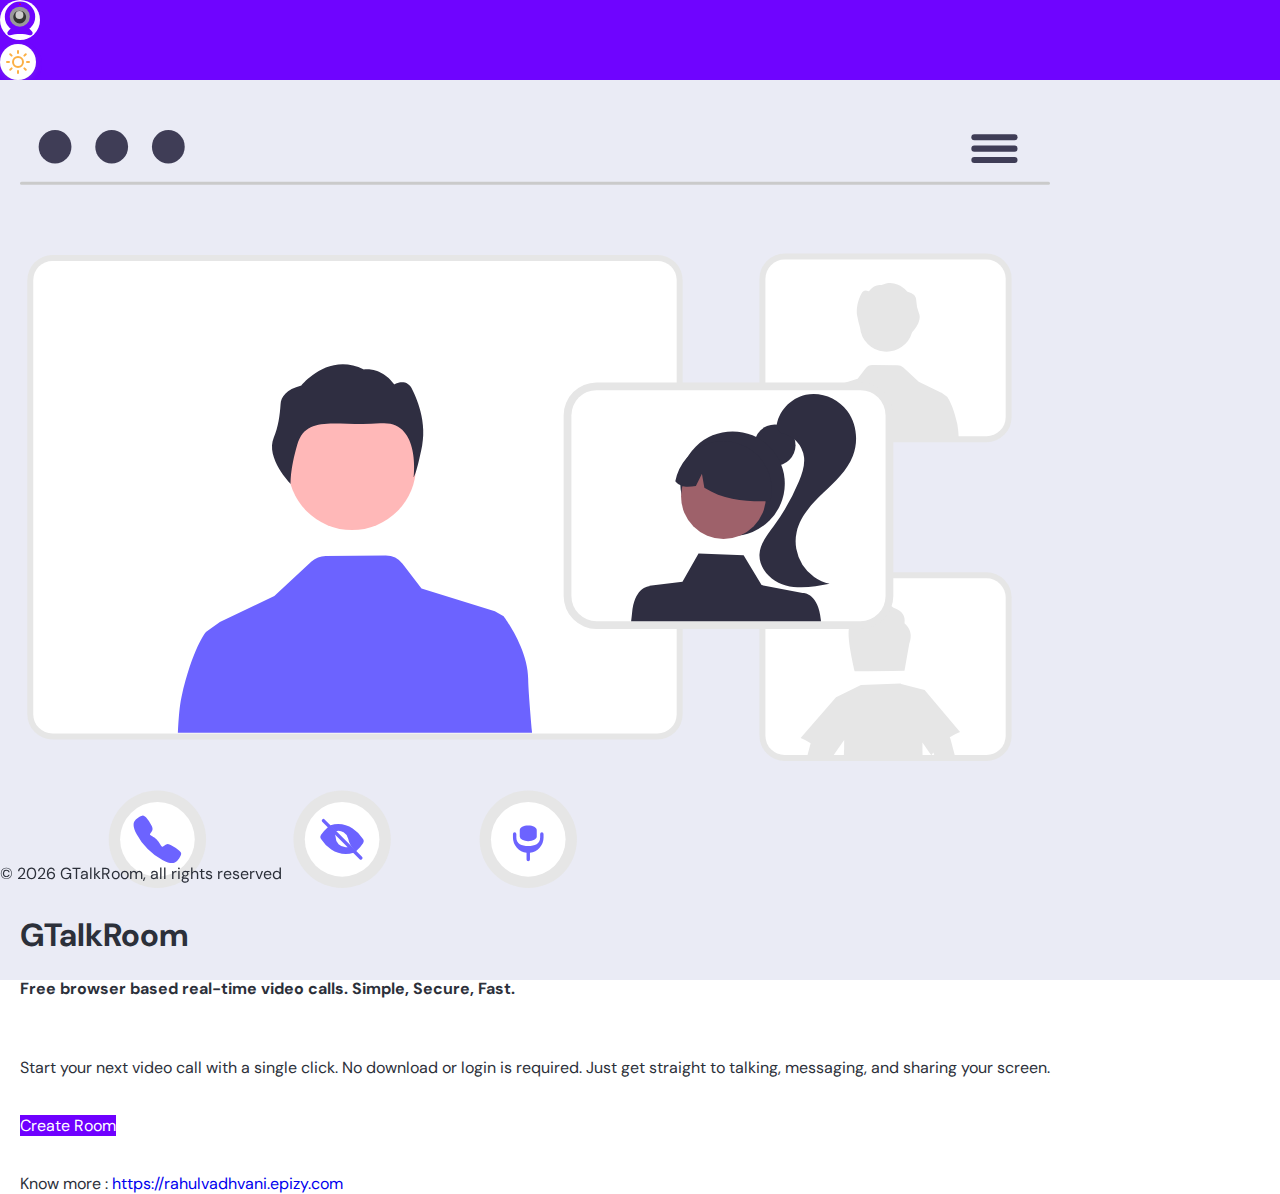
<file: src/home.html>
<!DOCTYPE html>
<html lang="en" >
  <head>
    <meta charset="UTF-8">
    <title>GTalkRoom</title>
    <link rel="stylesheet" href="assets/css/callstyle.css">
    <link rel="stylesheet" href="https://cdnjs.cloudflare.com/ajax/libs/bootstrap/5.0.1/css/bootstrap.min.css" integrity="sha512-Ez0cGzNzHR1tYAv56860NLspgUGuQw16GiOOp/I2LuTmpSK9xDXlgJz3XN4cnpXWDmkNBKXR/VDMTCnAaEooxA==" crossorigin="anonymous" referrerpolicy="no-referrer" />
    <link href="https://fonts.googleapis.com/css?family=DM+Sans:400,500,700&display=swap" rel="stylesheet"> 
    <script src='https://cdnjs.cloudflare.com/ajax/libs/jquery/3.5.1/jquery.min.js'></script>
    <link rel="stylesheet" href="https://cdnjs.cloudflare.com/ajax/libs/font-awesome/6.1.1/css/all.min.css" integrity="sha512-KfkfwYDsLkIlwQp6LFnl8zNdLGxu9YAA1QvwINks4PhcElQSvqcyVLLD9aMhXd13uQjoXtEKNosOWaZqXgel0g==" crossorigin="anonymous" referrerpolicy="no-referrer" />
    <link rel="stylesheet" href="assets/css/landingpage.css">
  </head>
<body>
<nav class="navbar fixed-top rounded-0 d-print-none row px-4">
  <div class="col-12 text-start d-flex justify-content-between">
    <div class="text-white">
      <img width="40px" src="assets/images/logo.svg.svg" alt="logo">
    </div>
    <button class="mode-switch" style="margin-right: 0px;">
      <svg class="sun" fill="none" stroke="#fbb046" stroke-linecap="round" stroke-linejoin="round" stroke-width="2" class="feather feather-sun" viewBox="0 0 24 24"><defs/><circle cx="12" cy="12" r="5"/><path d="M12 1v2M12 21v2M4.22 4.22l1.42 1.42M18.36 18.36l1.42 1.42M1 12h2M21 12h2M4.22 19.78l1.42-1.42M18.36 5.64l1.42-1.42"/></svg>
      <svg class="moon" fill="none" stroke="#ffffff" stroke-linecap="round" stroke-linejoin="round" stroke-width="2" class="feather feather-moon" viewBox="0 0 24 24"><defs/><path d="M21 12.79A9 9 0 1111.21 3 7 7 0 0021 12.79z"/></svg>
    </button>
  </div>
</nav>
<div class="container-fluid mt-5 app-container">
  <div class="container pt-5">
    <div class="row">
      <div class="col-md-12 col-lg-6">
        <img width="100%" src="assets/images/banner.svg" alt="">
      </div>
      <div class="col-md-12 col-lg-6 pt-4 px-2">
        <div class="p-4">
          <h1 class="text-center">GTalkRoom</h1>
          <h4>
            Free browser based real-time video calls.
            Simple, Secure, Fast.
            </h4>
            <br>
            <p>Start your next video call with a single click. No download or login is required. Just get straight to talking, messaging, and sharing your screen.</p><br>
            <div class="text-center"><a class="btn btn-block rounded-0 btn-info" href="/room" title="Create-room">Create Room</a></div><br>
            <p class="text-center">Know more :   <a href="https://rahulvadhvani.epizy.com">https://rahulvadhvani.epizy.com</a></p>
        </div>
      </div>
    </div>
   <footer>
    <p class="text-center">© <script>document.write(new Date().getFullYear())</script> GTalkRoom, all rights reserved</p>
   </footer>
  </div>
</div>
<script src="https://cdnjs.cloudflare.com/ajax/libs/bootstrap/5.0.1/js/bootstrap.min.js" integrity="sha512-EKWWs1ZcA2ZY9lbLISPz8aGR2+L7JVYqBAYTq5AXgBkSjRSuQEGqWx8R1zAX16KdXPaCjOCaKE8MCpU0wcHlHA==" crossorigin="anonymous" referrerpolicy="no-referrer"></script>
<script  src="assets/css/callscript.js"></script>
</body>
</html>
</file>
<file: src/assets/css/callstyle.css>
* {
  box-sizing: border-box;
}

html, body {
  width: 100%;
  height: 100vh;
  margin: 0;
  padding: 0;
  overflow: hidden;
}

button {
  outline: none;
  transition: 0.2s;
  cursor: pointer;
}
button:hover {
  opacity: 0.7;
}

body {
  --app-background: #eaebf5;
  --chat-background: #fff;
  --link-color: #c0c1c5;
  --navigation-bg: #fff;
  --navigation-box-shadow: 0 2px 6px 0 rgba(136, 148, 171, 0.2), 0 24px 20px -24px rgba(71, 82, 107, 0.1);
  --main-color: #3d42df;
  --message-bg: #f3f4f9;
  --message-bg-2: #3d42df;
  --message-text: #2c303a;
  --placeholder-text: #a2a4bc;
  --button-bg: #fff;
}

body.dark {
  --app-background: #262a42;
  --navigation-box-shadow: 0px 0px 8px 0px #282b33;
  --chat-background: #3c3f56;
  --message-bg: #2c3046;
  --message-text: rgba(255,255,255,0.8);
  --placeholder-text: #fff;
  --navigation-bg: #3c3f56;
  --button-bg: #3c3f56;
  --main-color: #6f74ff;
  --message-bg-2: #6f74ff;
}
body.dark .mic {
  background-image: url("data:image/svg+xml,%3Csvg xmlns='http://www.w3.org/2000/svg' fill='none' stroke='%23fff' stroke-width='2' stroke-linecap='round' stroke-linejoin='round' class='feather feather-mic-off' viewBox='0 0 24 24'%3E%3Cpath d='M1 1l22 22M9 9v3a3 3 0 005.12 2.12M15 9.34V4a3 3 0 00-5.94-.6'/%3E%3Cpath d='M17 16.95A7 7 0 015 12v-2m14 0v2a7 7 0 01-.11 1.23M12 19v4M8 23h8'/%3E%3C/svg%3E%0A");
}
body.dark .camera {
  background-image: url("data:image/svg+xml,%3Csvg xmlns='http://www.w3.org/2000/svg' fill='none' stroke='%23fff' stroke-width='2' stroke-linecap='round' stroke-linejoin='round' class='feather feather-camera-off' viewBox='0 0 24 24'%3E%3Cpath d='M1 1l22 22M21 21H3a2 2 0 01-2-2V8a2 2 0 012-2h3m3-3h6l2 3h4a2 2 0 012 2v9.34m-7.72-2.06a4 4 0 11-5.56-5.56'/%3E%3C/svg%3E%0A");
}
body.dark .maximize {
  background-image: url("data:image/svg+xml,%3Csvg xmlns='http://www.w3.org/2000/svg' fill='none' stroke='%23fff' stroke-width='2' stroke-linecap='round' stroke-linejoin='round' class='feather feather-maximize' viewBox='0 0 24 24'%3E%3Cpath d='M8 3H5a2 2 0 00-2 2v3m18 0V5a2 2 0 00-2-2h-3m0 18h3a2 2 0 002-2v-3M3 16v3a2 2 0 002 2h3'/%3E%3C/svg%3E%0A");
}
body.dark .magnifier {
  color: #fff;
}
body.dark .chat-header {
  border-color: var(--message-bg);
}
body.dark .btn-close-right {
  color: #fff;
}

a {
  text-decoration: none;
}

.app-container {
  background-color: var(--app-background);
  width: 100%;
  height: 100%;
  font-family: "DM Sans", sans-serif;
  display: flex;
  transition: 0.2s;
  padding: 50px 20px;
  position: absolute;
}

.left-side {
  position: relative;
  padding: 16px;
  flex-basis: 120px;
  display: flex;
  flex-direction: column;
  align-items: center;
  justify-content: center;
  height: 100%;
}

.navigation {
  display: flex;
  flex-direction: column;
  background-color: var(--navigation-bg);
  padding: 24px;
  border-radius: 10px;
  box-shadow: var(--navigation-box-shadow);
}

.nav-link + .nav-link {
  margin-top: 32px;
}

.nav-link:hover svg {
  color: #3d42df;
}

.icon svg {
  width: 24px;
  height: 24px;
  color: var(--link-color);
  transition: 0.2s ease-in;
}

.right-side {
  margin-left: auto;
  /* flex-basis: 400px; */
  height: 100%;
  /* padding: 16px; */
  position: relative;
  transition: all 300ms cubic-bezier(0.19, 1, 0.56, 1);
}
.right-side.show {
  display: block;
  transform: translateX(0);
}

.chat-container {
  width: 386px;
  background-color: var(--chat-background);
  border-radius: 10px;
  display: flex;
  flex-direction: column;
  height: calc(100% - 72px);
  padding: 10px 0px;
}

.chat-header {
  padding: 16px;
  border-bottom: 1px solid #f5f5f5;
}

.chat-header-button {
  background-color: var(--main-color);
  padding: 12px 16px 12px 40px;
  border: none;
  border-radius: 4px;
  color: #fff;
  background-image: url("data:image/svg+xml,%3Csvg viewBox='0 0 512 512' xmlns='http://www.w3.org/2000/svg' fill='%23fff'%3E%3Cpath d='M479.9 187.52l-90.19 68.53v-52.6a20 20 0 00-20-20H20a20 20 0 00-20 20V492a20 20 0 0020 20h349.71a20 20 0 0020-20v-52.6l90.18 68.52c13.05 9.91 32.1.67 32.1-15.92V203.45c0-16.5-18.94-25.92-32.1-15.93zM349.7 472H40V223.45h309.71zM472 451.68l-82.29-62.53V306.3L472 243.77zM87.96 79.24C129.62 28.88 190.86 0 256 0c65.13 0 126.37 28.88 168.03 79.24a20 20 0 01-30.82 25.5A177.6 177.6 0 00256 40a177.6 177.6 0 00-137.21 64.73 20 20 0 11-30.83-25.5zm240.36 32.21a20 20 0 11-21.02 34.03 97.57 97.57 0 00-51.3-14.53 97.6 97.6 0 00-51.31 14.53 20 20 0 11-21.02-34.03A137.53 137.53 0 01256 90.95c25.59 0 50.6 7.09 72.32 20.5zm0 0'/%3E%3C/svg%3E%0A");
  background-repeat: no-repeat;
  background-position: center left 12px;
  background-size: 16px;
  font-size: 14px;
}

.chat-area {
  flex: 1;
  overflow-y: auto;
  padding: 16px;
}

.profile-picture {
  border-radius: 8px;
  width: 32px;
  height: 32px;
  overflow: hidden;
  margin-right: 12px;
  flex-shrink: 0;
}
.profile-picture img {
  width: 100%;
  height: 100%;
  object-fit: cover;
}

.message-wrapper {
  display: flex;
}

.name {
  margin: 0;
  line-height: 16px;
  font-size: 12px;
  font-weight: 700;
  color: var(--message-text);
}

.message {
  margin-top: 8px;
  background-color: var(--message-bg);
  padding: 8px 16px;
  border-radius: 0 12px 12px 12px;
  font-size: 12px;
  line-height: 16px;
  max-width: calc(100% - 32px);
  color: var(--message-text);
}

.message-wrapper {
  padding: 16px 0;
}
.message-wrapper.reverse {
  flex-direction: row-reverse;
}
.message-wrapper.reverse .message {
  background-color: var(--message-bg-2);
  color: #fff;
  margin-left: auto;
  border-radius: 16px 0px 16px 16px;
}
.message-wrapper.reverse .profile-picture {
  margin-right: 0px;
  margin-left: 12px;
}
.message-wrapper.reverse .name {
  text-align: right;
}

.message-file {
  border: 1px solid var(--message-bg);
  width: 100%;
  margin-top: 16px;
  border-radius: 4px;
  padding: 8px;
  display: flex;
}
.message-file .sketch {
  border-radius: 4px;
  padding: 2px;
  background-color: #fdeee2;
  display: flex;
  justify-content: center;
  align-items: center;
  width: 32px;
  height: 32px;
}
.message-file .sketch svg {
  width: 20px;
  height: 20px;
}

.file-info {
  flex: 1;
  padding: 0 40px 0 8px;
  background-image: url("data:image/svg+xml,%3Csvg xmlns='http://www.w3.org/2000/svg' fill='none' stroke='%23b8b8b8' stroke-width='2' stroke-linecap='round' stroke-linejoin='round' class='feather feather-download' viewBox='0 0 24 24'%3E%3Cpath d='M21 15v4a2 2 0 01-2 2H5a2 2 0 01-2-2v-4M7 10l5 5 5-5M12 15V3'/%3E%3C/svg%3E%0A");
  background-position: center right 12px;
  background-size: 20px;
  background-repeat: no-repeat;
  font-size: 12px;
}

.file-name {
  color: var(--message-text);
}

.file-size {
  color: #b8b8b8;
}

.mention {
  color: #7c80fd;
}

.chat-typing-area-wrapper {
  padding: 16px;
}

.chat-typing-area {
  display: flex;
  border-radius: 10px;
  padding: 8px;
  box-shadow: var(--navigation-box-shadow);
  background-color: var(--message-bg);
}
.dark .chat-typing-area {
  box-shadow: none;
}

.chat-input {
  border: none;
  font-size: 14px;
  line-height: 24px;
  outline: none;
  color: var(--message-text);
  flex: 1;
  background-color: transparent;
}
.chat-input:placeholder {
  color: var(--placeholder-text);
}

.send-button {
  color: #fff;
  background-color: var(--main-color);
  border-radius: 8px;
  border: none;
  width: 32px;
  height: 32px;
  display: flex;
  justify-content: center;
  align-items: center;
}
.send-button svg {
  width: 20px;
  height: 20px;
}

.app-main {
  flex: 1;
  width: 100%;
  /* padding: 72px 32px 16px 32px; */
  display: flex;
  flex-direction: column;
  align-items: center;
}

.video-call-wrapper {
  width: 100%;
  height: 90vh;
  overflow-y: auto!important;
  border-radius: 16px;
  display: flex;
  flex-wrap: wrap;
}

.video-participant {
  width: 33.3%;
  height: 50%;
  position: relative;
}
.video-participant img {
  width: 100%;
  height: 100%;
  object-fit: cover;
}

.name-tag {
  position: absolute;
  bottom: 12px;
  right: 12px;
  font-size: 12px;
  color: #fff;
  background-color: rgba(0, 15, 47, 0.5);
  border-radius: 4px;
  padding: 4px 12px;
}

.participant-actions {
  position: absolute;
  display: flex;
  left: 12px;
  top: 12px;
}

.btn-mute, .btn-camera {
  width: 32px;
  height: 32px;
  border-radius: 4px;
  background-color: rgba(0, 15, 47, 0.5);
  background-repeat: no-repeat;
  background-position: center;
  background-size: 16px;
  border: none;
}

.btn-mute {
  background-image: url("data:image/svg+xml,%3Csvg xmlns='http://www.w3.org/2000/svg' fill='none' stroke='%23fff' stroke-width='2' stroke-linecap='round' stroke-linejoin='round' class='feather feather-mic-off' viewBox='0 0 24 24'%3E%3Cpath d='M1 1l22 22M9 9v3a3 3 0 005.12 2.12M15 9.34V4a3 3 0 00-5.94-.6'/%3E%3Cpath d='M17 16.95A7 7 0 015 12v-2m14 0v2a7 7 0 01-.11 1.23M12 19v4M8 23h8'/%3E%3C/svg%3E%0A");
  margin-right: 4px;
}

.btn-camera {
  background-image: url("data:image/svg+xml,%3Csvg xmlns='http://www.w3.org/2000/svg' fill='none' stroke='%23fff' stroke-width='2' stroke-linecap='round' stroke-linejoin='round' class='feather feather-camera-off' viewBox='0 0 24 24'%3E%3Cpath d='M1 1l22 22M21 21H3a2 2 0 01-2-2V8a2 2 0 012-2h3m3-3h6l2 3h4a2 2 0 012 2v9.34m-7.72-2.06a4 4 0 11-5.56-5.56'/%3E%3C/svg%3E%0A");
}

.video-call-actions {
  display: flex;
  justify-content: space-between;
  align-items: center;
  padding-top: 64px;
  max-width: 500px;
}

.video-action-button {
  background-repeat: no-repeat;
  background-size: 24px;
  border: none;
  height: 48px;
  margin: 0 8px;
  box-shadow: var(--navigation-box-shadow);
  border-radius: 8px;
  width: 48px;
  cursor: pointer;
  outline: none;
  background-color: var(--button-bg);
}
.video-action-button.mic {
  background-image: url("data:image/svg+xml,%3Csvg xmlns='http://www.w3.org/2000/svg' fill='none' stroke='%232c303a' stroke-width='2' stroke-linecap='round' stroke-linejoin='round' class='feather feather-mic-off' viewBox='0 0 24 24'%3E%3Cpath d='M1 1l22 22M9 9v3a3 3 0 005.12 2.12M15 9.34V4a3 3 0 00-5.94-.6'/%3E%3Cpath d='M17 16.95A7 7 0 015 12v-2m14 0v2a7 7 0 01-.11 1.23M12 19v4M8 23h8'/%3E%3C/svg%3E%0A");
  background-position: center;
}
.video-action-button.camera {
  background-image: url("data:image/svg+xml,%3Csvg xmlns='http://www.w3.org/2000/svg' fill='none' stroke='%232c303a' stroke-width='2' stroke-linecap='round' stroke-linejoin='round' class='feather feather-camera-off' viewBox='0 0 24 24'%3E%3Cpath d='M1 1l22 22M21 21H3a2 2 0 01-2-2V8a2 2 0 012-2h3m3-3h6l2 3h4a2 2 0 012 2v9.34m-7.72-2.06a4 4 0 11-5.56-5.56'/%3E%3C/svg%3E%0A");
  background-position: center;
}
.video-action-button.maximize {
  background-image: url("data:image/svg+xml,%3Csvg xmlns='http://www.w3.org/2000/svg' fill='none' stroke='%232c303a' stroke-width='2' stroke-linecap='round' stroke-linejoin='round' class='feather feather-maximize' viewBox='0 0 24 24'%3E%3Cpath d='M8 3H5a2 2 0 00-2 2v3m18 0V5a2 2 0 00-2-2h-3m0 18h3a2 2 0 002-2v-3M3 16v3a2 2 0 002 2h3'/%3E%3C/svg%3E%0A");
  background-position: center;
}
.video-action-button.endcall {
  color: #ff1932;
  width: auto;
  font-size: 14px;
  padding-left: 42px;
  padding-right: 12px;
  background-image: url("data:image/svg+xml,%3Csvg xmlns='http://www.w3.org/2000/svg' viewBox='0 0 24 24' fill='none' stroke='%23ff1932' stroke-width='2' stroke-linecap='round' stroke-linejoin='round' class='feather feather-phone-missed'%3E%3Cline x1='23' y1='1' x2='17' y2='7'/%3E%3Cline x1='17' y1='1' x2='23' y2='7'/%3E%3Cpath d='M22 16.92v3a2 2 0 0 1-2.18 2 19.79 19.79 0 0 1-8.63-3.07 19.5 19.5 0 0 1-6-6 19.79 19.79 0 0 1-3.07-8.67A2 2 0 0 1 4.11 2h3a2 2 0 0 1 2 1.72 12.84 12.84 0 0 0 .7 2.81 2 2 0 0 1-.45 2.11L8.09 9.91a16 16 0 0 0 6 6l1.27-1.27a2 2 0 0 1 2.11-.45 12.84 12.84 0 0 0 2.81.7A2 2 0 0 1 22 16.92z'/%3E%3C/svg%3E");
  background-size: 20px;
  background-position: center left 12px;
}
.video-action-button.magnifier {
  padding: 0 12px;
  display: flex;
  align-items: center;
  width: auto;
  flex-grow: 0;
  color: #2c303a;
}
.video-action-button.magnifier svg {
  width: 20px;
  flex-shrink: 0;
}
.video-action-button.magnifier span {
  display: block;
  margin: 0 16px;
}

.participants {
  display: flex;
  background-color: var(--button-bg);
  box-shadow: var(--navigation-box-shadow);
  margin-top: 16px;
  padding: 12px;
  border-radius: 8px;
  max-width: 232px;
  margin-left: auto;
}

.participant-more {
  background-color: #e1e0e1;
  font-size: 14px;
  display: flex;
  justify-content: center;
  align-items: center;
  color: #636181;
  font-weight: 700;
  border-radius: 8px;
  min-width: 32px;
}

.mode-switch {
  z-index: 1;
  position: absolute;
  top: 20px;
  left: 36px;
  background-color: var(--chat-background);
  border: none;
  color: #ddd;
  outline: none;
  cursor: pointer;
  box-shadow: var(--navigation-box-shadow);
  border-radius: 50%;
  display: flex;
  justify-content: center;
  align-items: center;
  width: 36px;
  height: 36px;
  transform-origin: center;
}
.mode-switch svg {
  width: 0;
  height: 24px;
  transition: all 0.3s ease-in;
  transform-origin: center;
}
.mode-switch .moon {
  opacity: 0;
}
.mode-switch .sun {
  width: 24px;
}

.dark .moon {
  opacity: 1;
  width: 24px;
}

.dark .sun {
  opacity: 0;
  width: 0;
}

.expand-btn {
  position: absolute;
  right: 32px;
  top: 24px;
  border: none;
  background-color: var(--chat-background);
  border-radius: 4px;
  padding: none;
  color: var(--message-text);
  width: 40px;
  height: 40px;
  justify-content: center;
  align-items: center;
  display: none;
}
.expand-btn.show {
  display: flex;
}

.btn-close-right {
  border: none;
  background-color: transparent;
  position: absolute;
  top: 24px;
  right: 24px;
  color: var(--light-font);
  outline: none;
  cursor: pointer;
  display: none;
}

@media screen and (max-width: 900px) {
  .expand-btn {
    display: block;
  }

  .right-side {
    position: absolute;
    right: 0px;
    background-color: var(--chat-background);
    transform: translateX(100%);
    z-index: 2;
    width: 100%;
  }
  .right-side.show {
    transform: translateX(0);
  }

  .btn-close-right {
    display: block;
  }
}
@media screen and (max-width: 520px) {
  .left-side {
    display: none;
  }

  /* .app-main {
    padding: 72px 16px 16px 16px;
  } */

  .expand-btn {
    right: 16px;
  }

  .mode-switch {
    left: 16px;
  }

  .video-call-actions {
    padding-top: 32px;
  }

  .video-action-button {
    width: 32px;
    height: 32px;
    background-size: 14px;
    margin: 0 4px;
  }

  .video-action-button.endcall {
    background-size: 14px;
    font-size: 12px;
    padding-left: 36px;
  }

  .video-action-button.magnifier svg {
    width: 14px;
  }

  .video-action-button.magnifier span {
    margin: 0 4px;
    font-size: 12px;
  }
}
@media screen and (max-width: 520px) and (max-height: 720px) {
  .video-participant {
    width: 50%;
    height: 33.3%;
  }
}
</file>
<file: src/assets/css/landingpage.css>
.main-page-content{
  /* height: 100%; */
  /* background-color: rgb(163, 199, 242); */
}
.navigation {
  background-color: #6f04ff;
}
.mode-switch {
  position:initial;
}
.navbar{
  background-color: #6f04ff;
}
/* width */
::-webkit-scrollbar {
  width: 5px;
}

/* Track */
::-webkit-scrollbar-track {
  background: #6f00ff; 
}

/* Handle */
::-webkit-scrollbar-thumb {
  background: #6f00ff; 
}

/* Handle on hover */
::-webkit-scrollbar-thumb:hover {
  background: #6f00ff; 
}
h1, h2, h3, h4, h5, p{
  color: var(--message-text);
}
.btn-info:hover {
  color: #ffff!important;
  background-color: #2b00ff;
  border: none;
  
}
.btn-info {
  color: #ffff!important;
  background-color: #6f00ff;
  border: none;
  transition: all;
}
footer{
  width: 100%;
  position: fixed;
  bottom: 0px;
  right: 0px;
}
</file>
